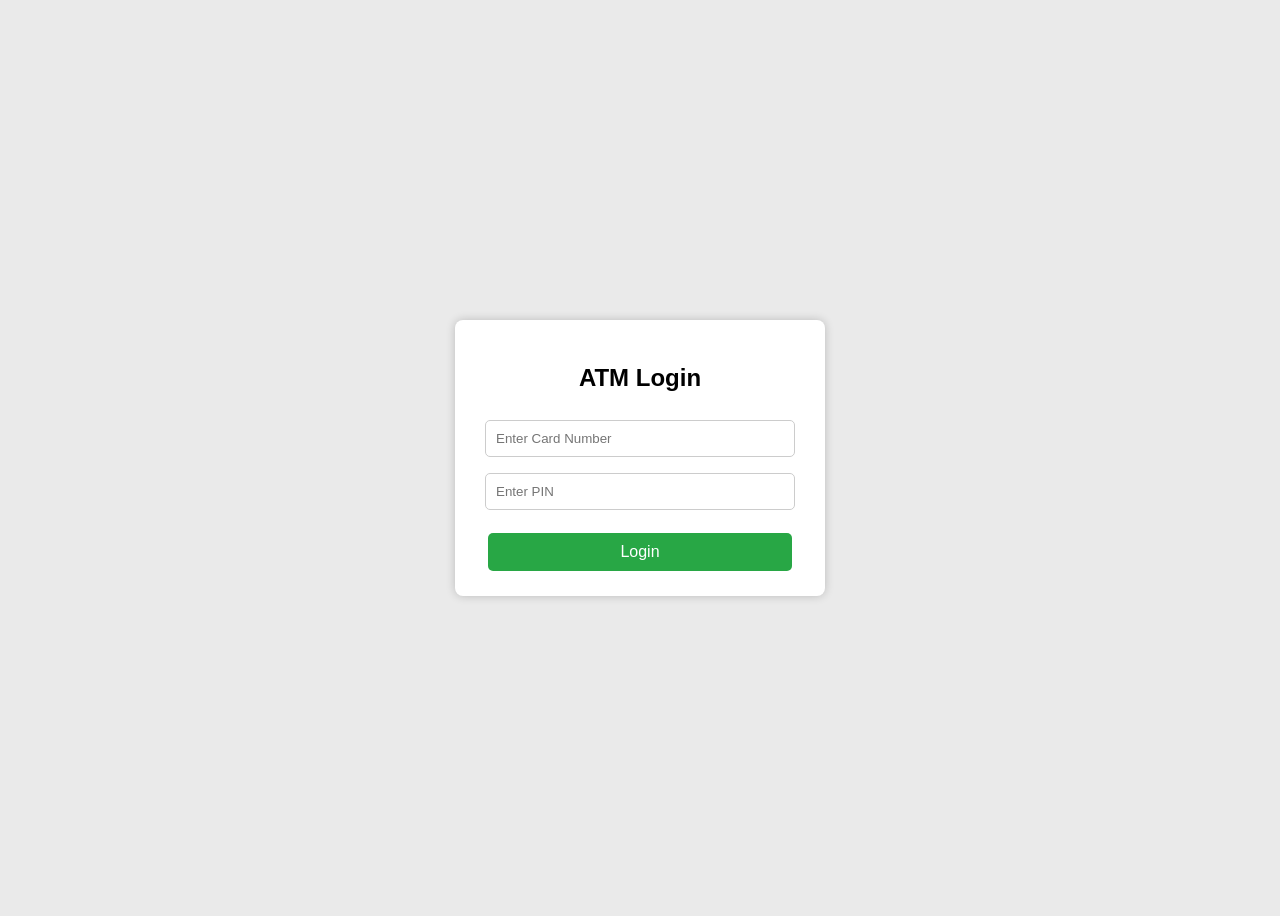
<file: src/main/resources/static/index.html>
<!DOCTYPE html>
<html lang="en">
<head>
    <meta charset="UTF-8">
    <title>ATM Dashboard</title>

    <style>
        body {
            font-family: Arial, sans-serif;
            background-color: #eaeaea;
            display: flex;
            flex-direction: column;
            align-items: center;
            padding-top: 50px;
        }

        .container {
            background-color: white;
            padding: 20px;
            border-radius: 8px;
            width: 400px;
            box-shadow: 0 0 10px rgba(0,0,0,0.2);
            text-align: center;
            margin-bottom: 20px;
        }

        input {
            width: 80%;
            padding: 8px;
            margin: 5px 0;
        }

        button {
            padding: 8px 16px;
            margin: 5px;
            background-color: #4CAF50;
            color: white;
            border: none;
            border-radius: 4px;
            cursor: pointer;
        }
    </style>
</head>

<body>

<div class="container">
    <h2>ATM Dashboard</h2>

    <h3>Balance: ₹<span id="balance">Loading...</span></h3>

    <input type="number" id="depositAmount" placeholder="Deposit Amount">
    <button onclick="deposit()">Deposit</button>

    <input type="number" id="withdrawAmount" placeholder="Withdraw Amount">
    <button onclick="withdraw()">Withdraw</button>

    <br><br>
    <button onclick="logout()">Logout</button>
</div>

<script src="atm.js"></script>
<script>
    loadBalance();   
</script>

</body>
</html>
</file>
